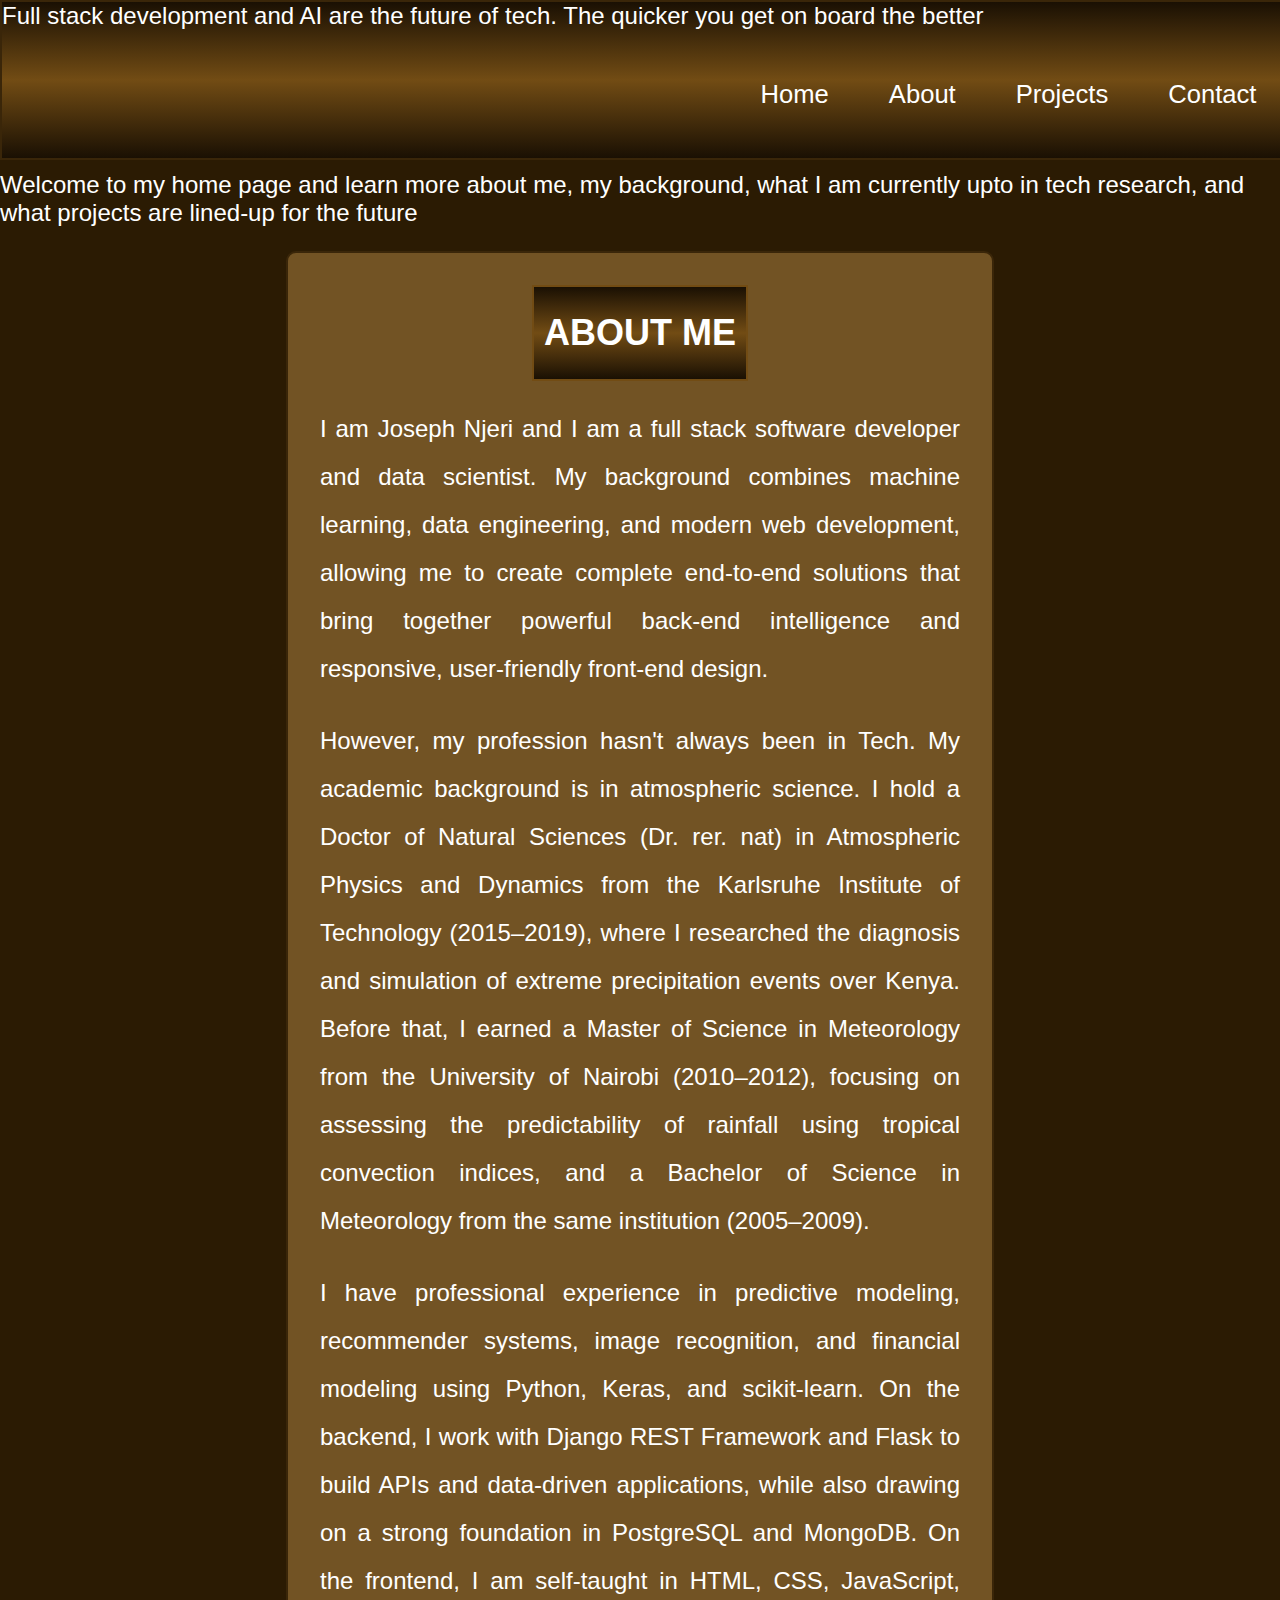
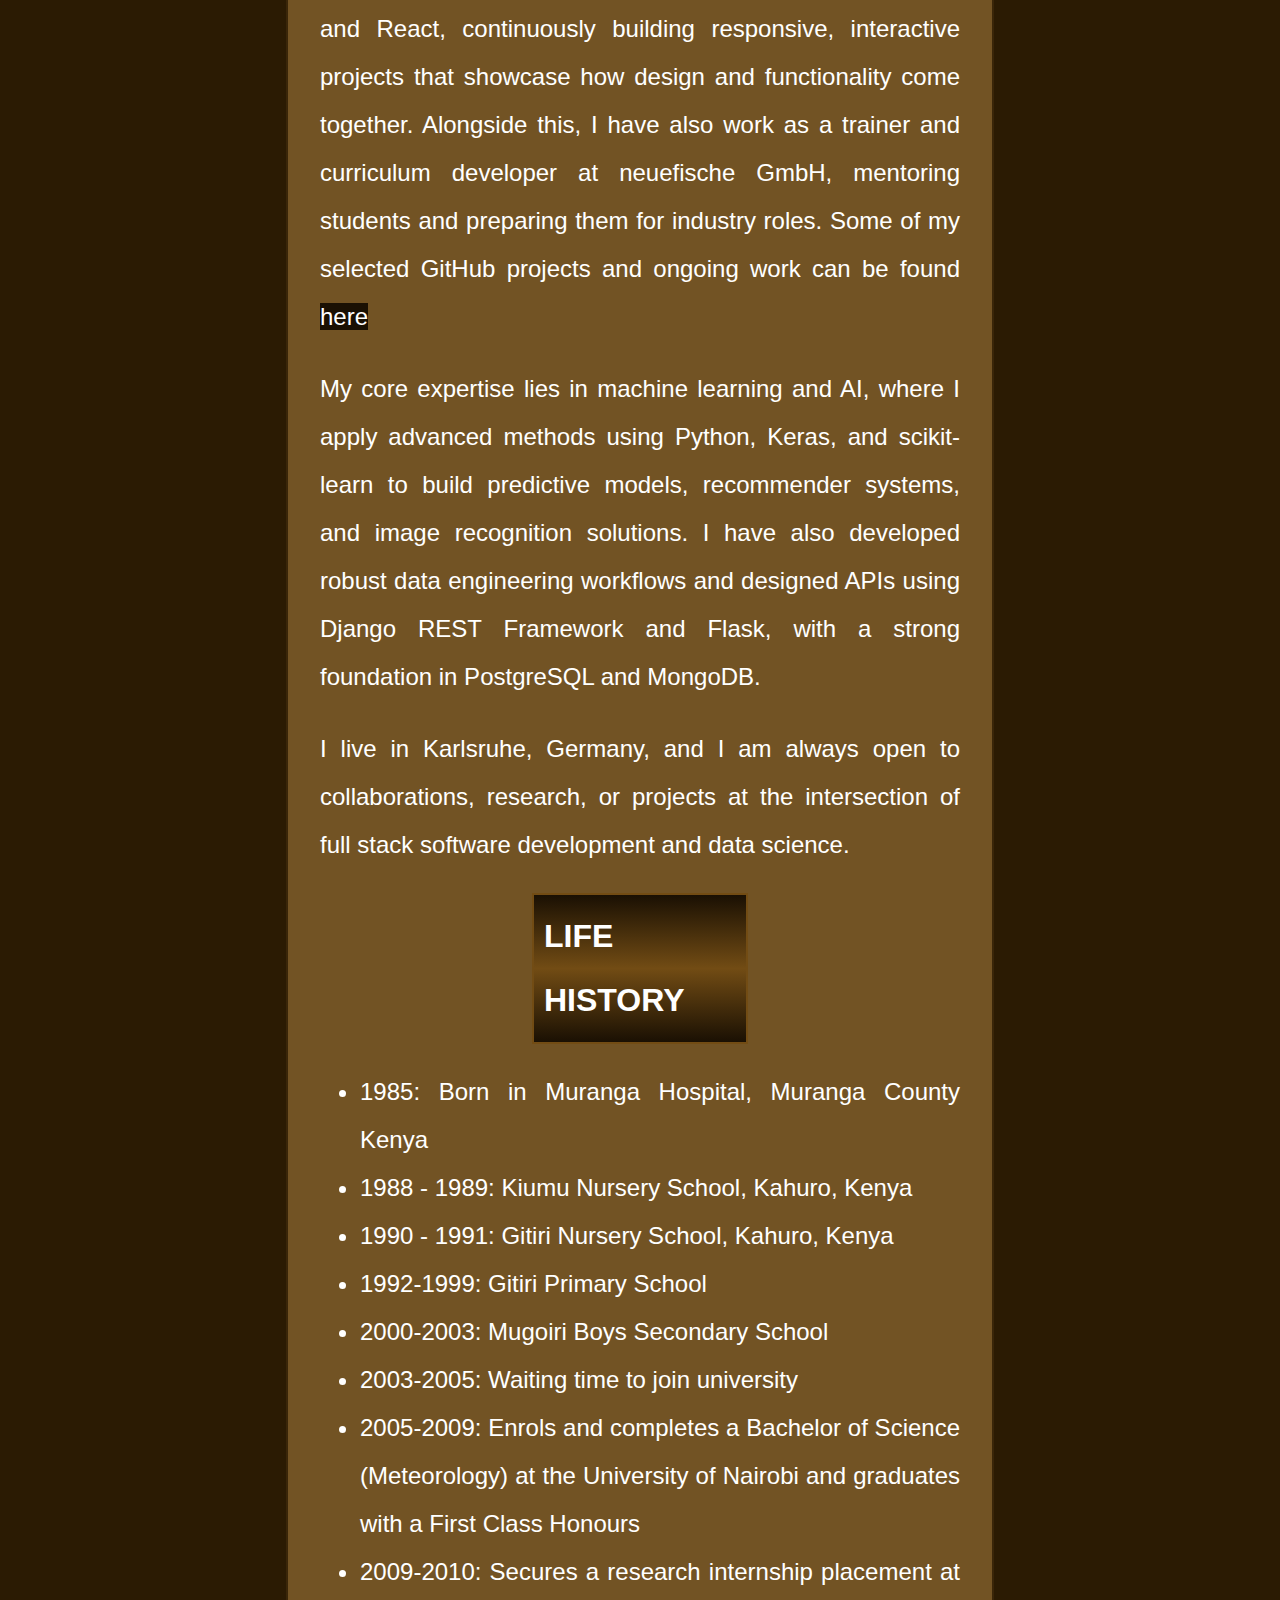
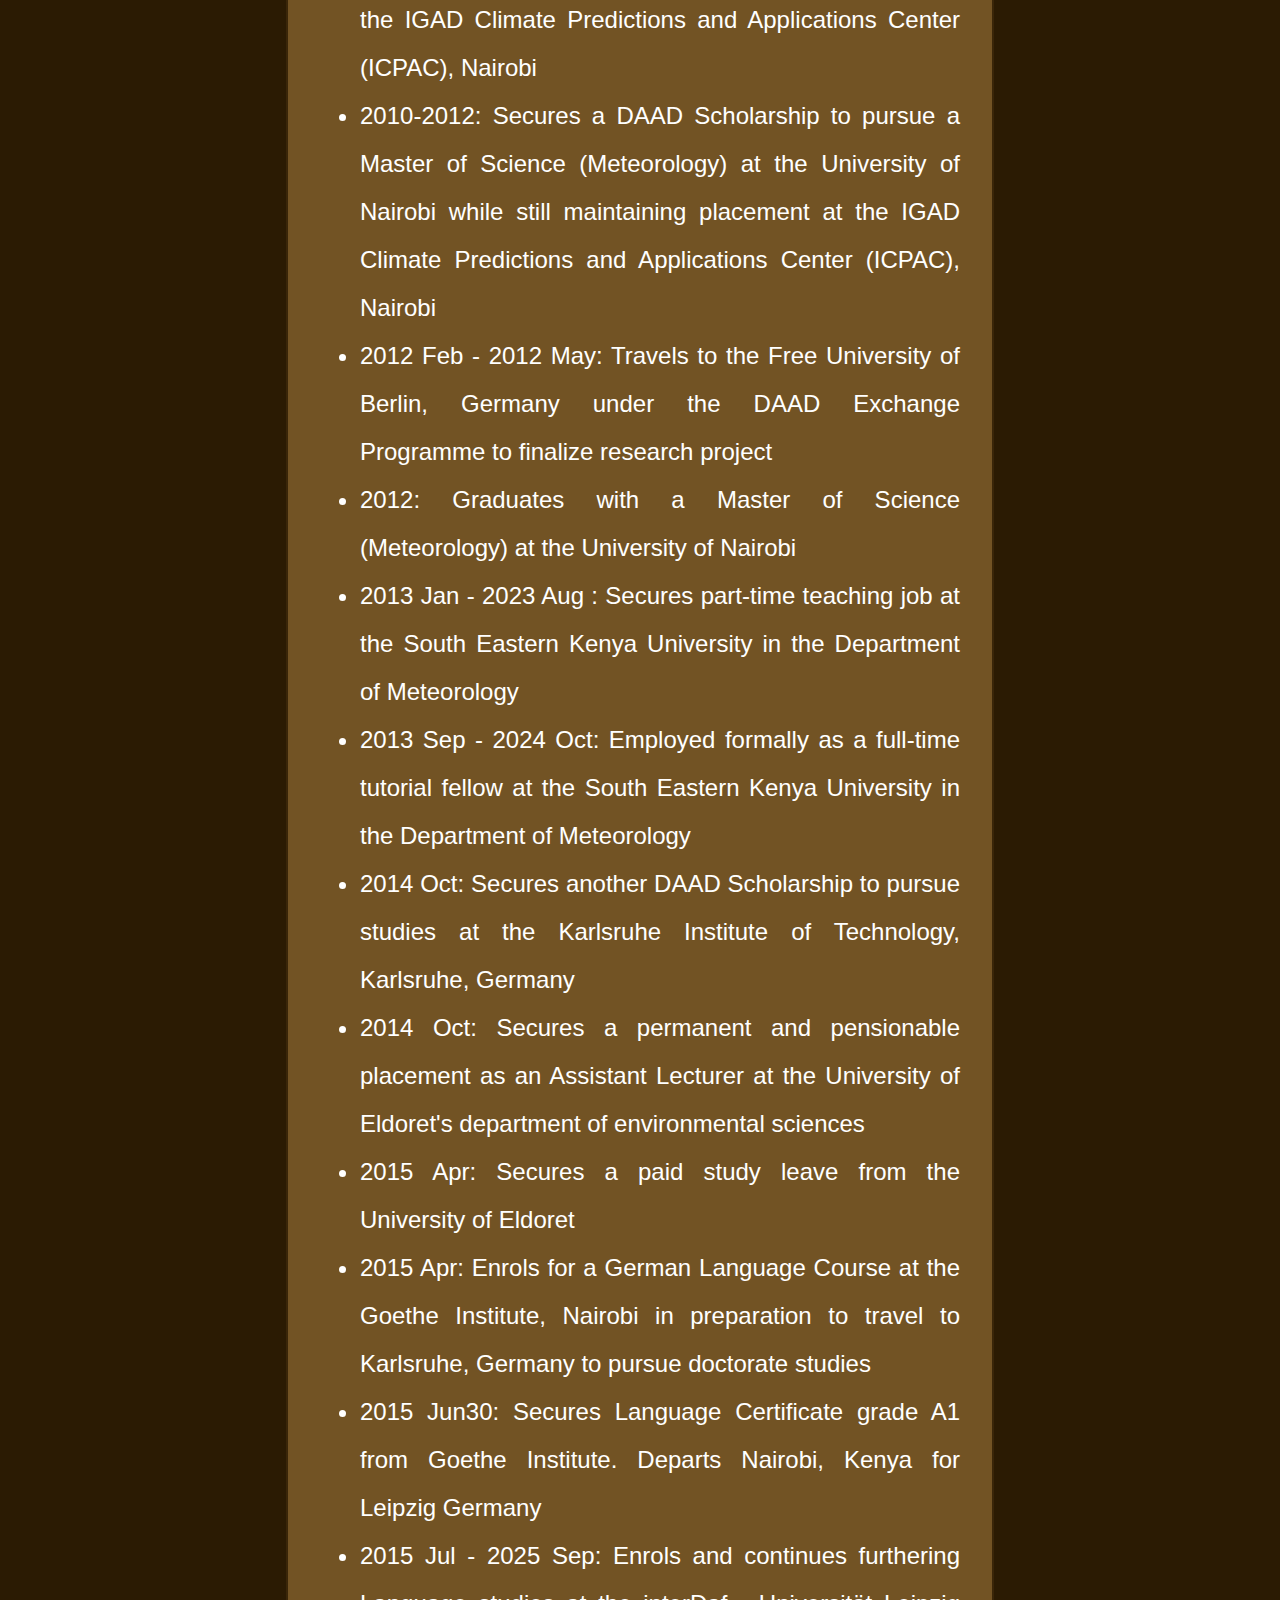
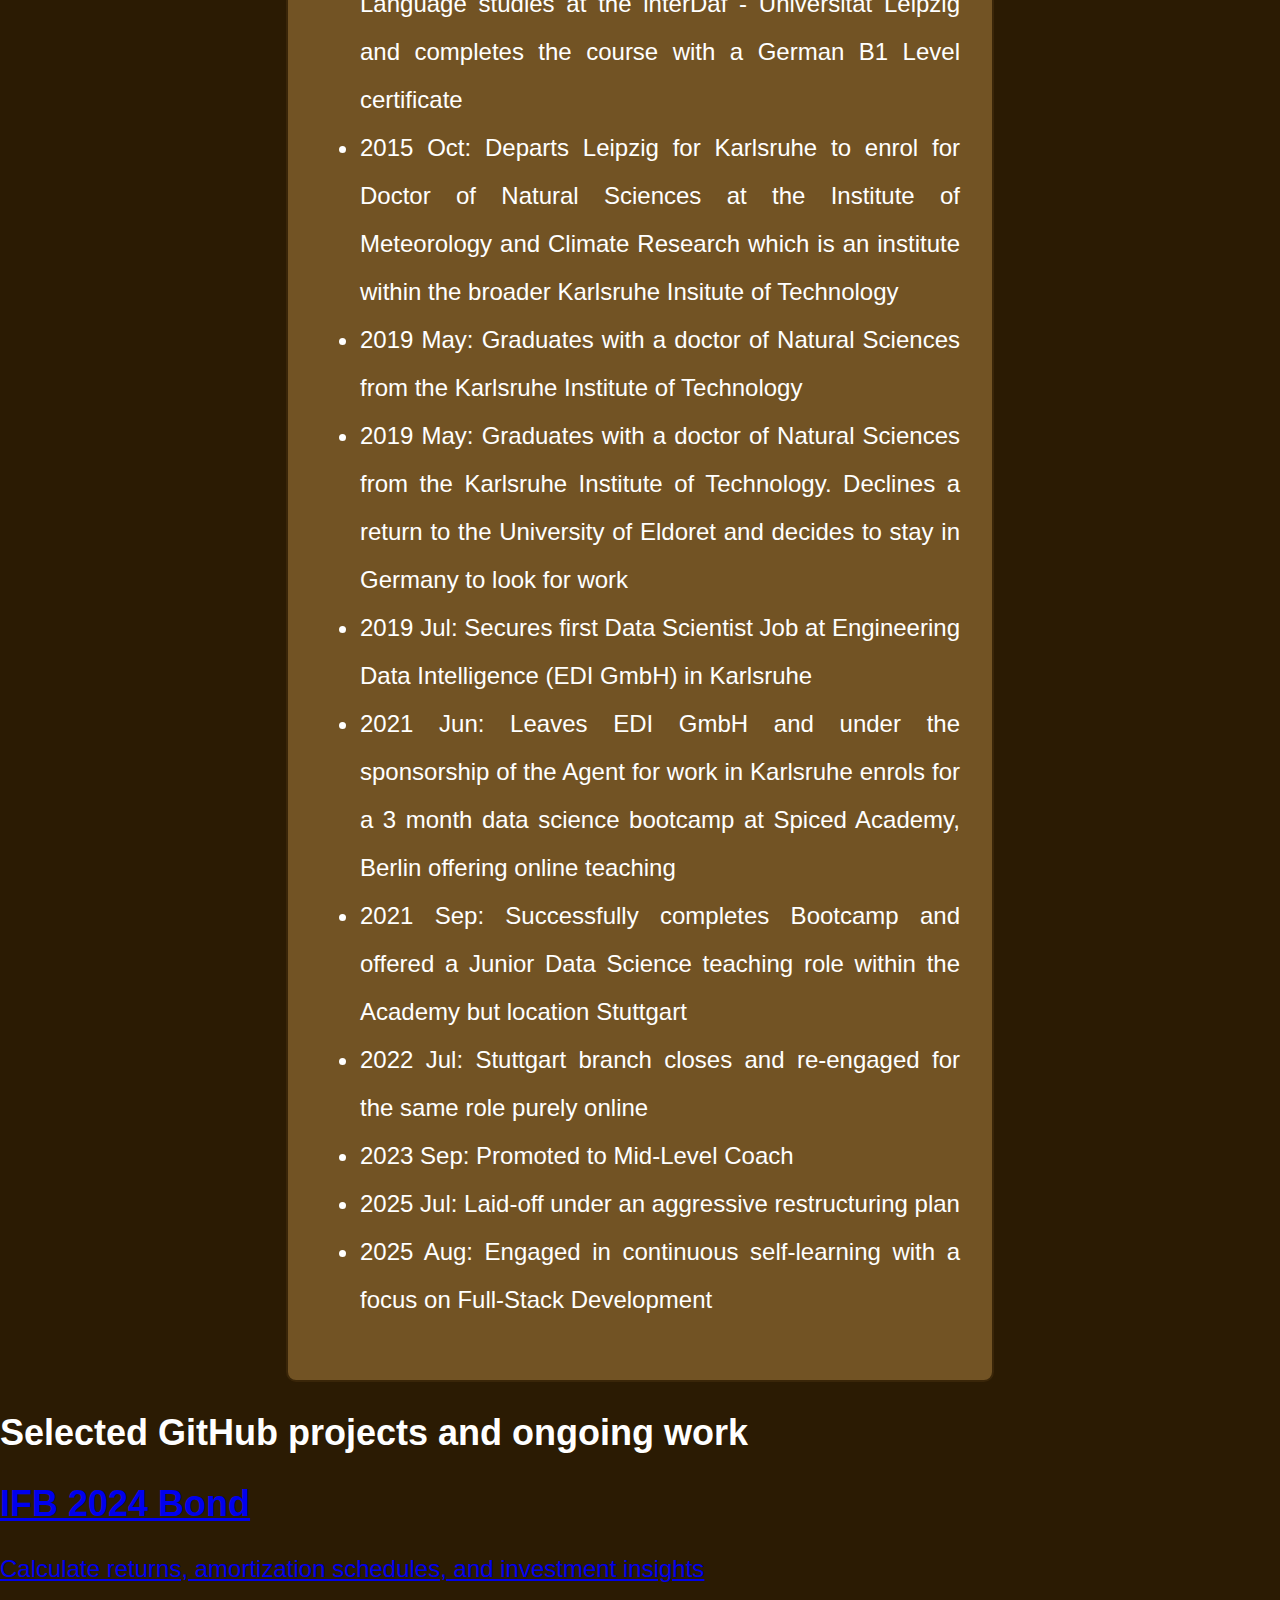
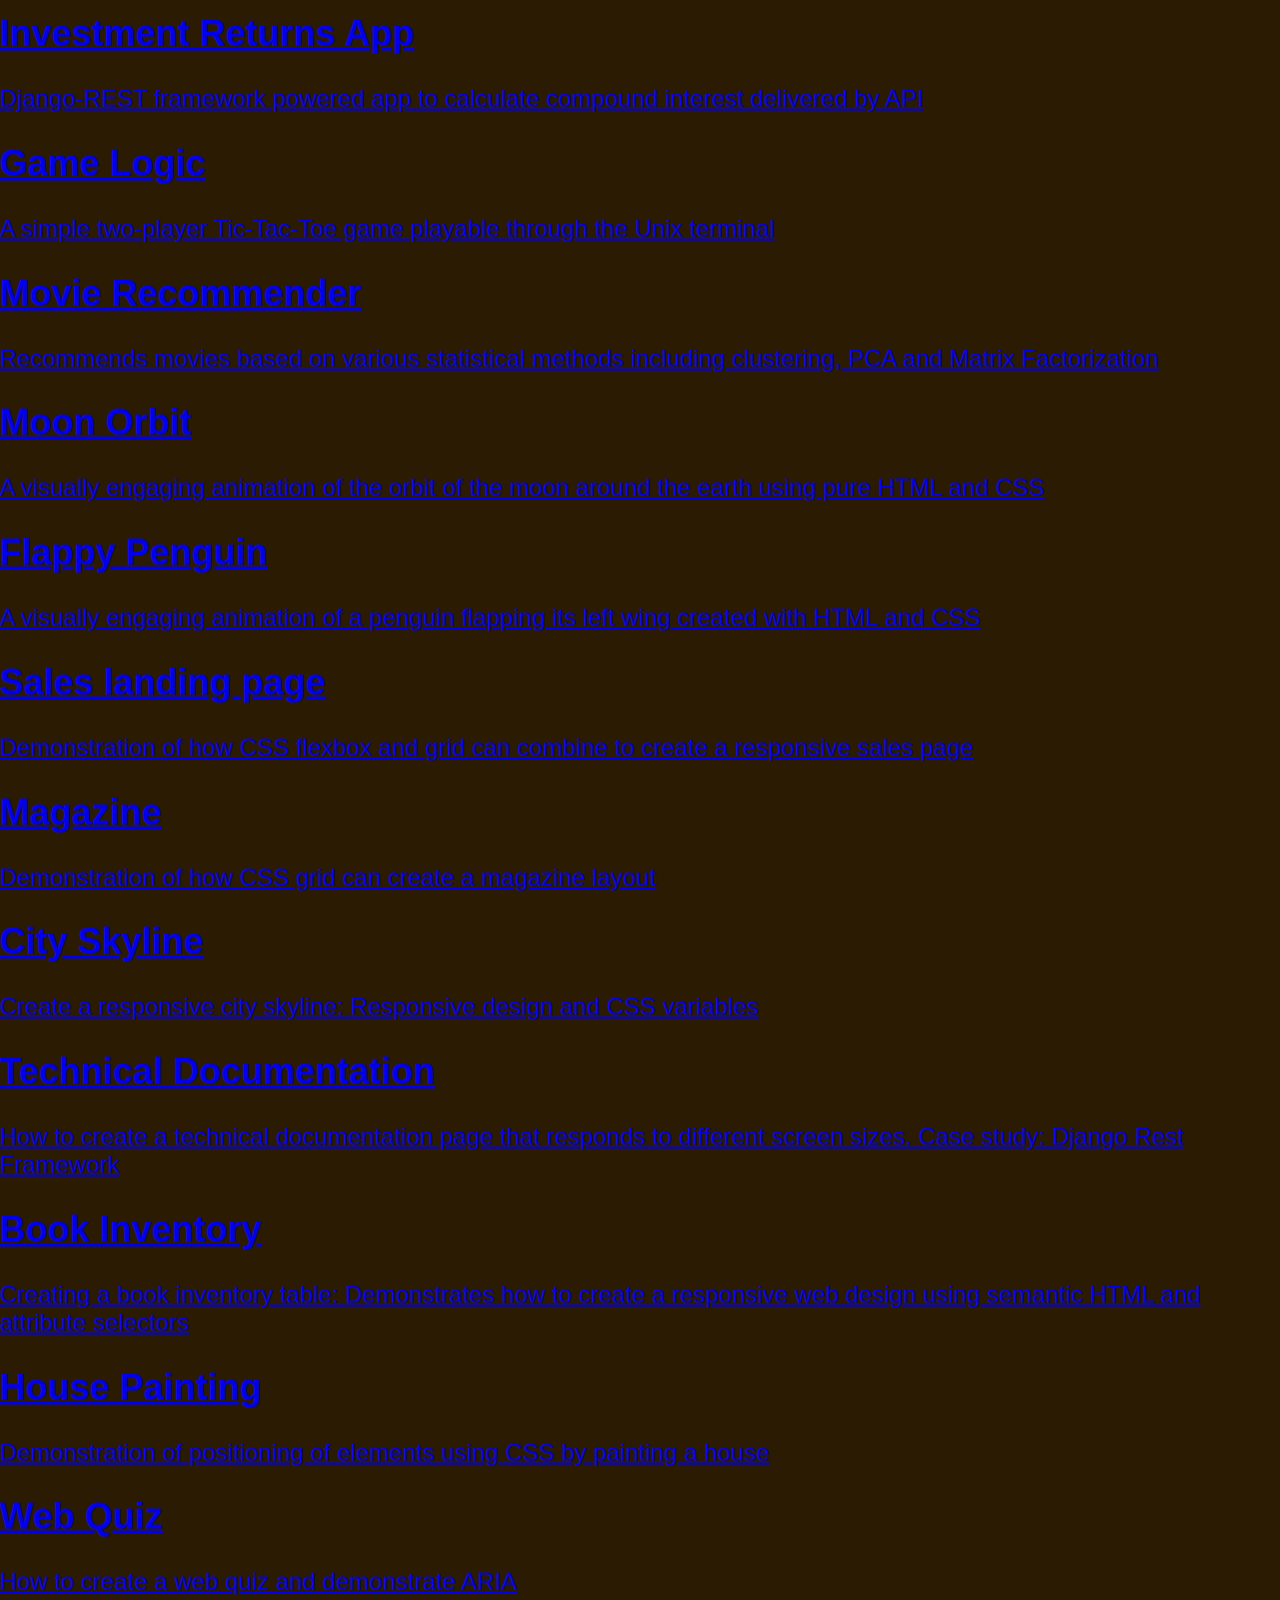
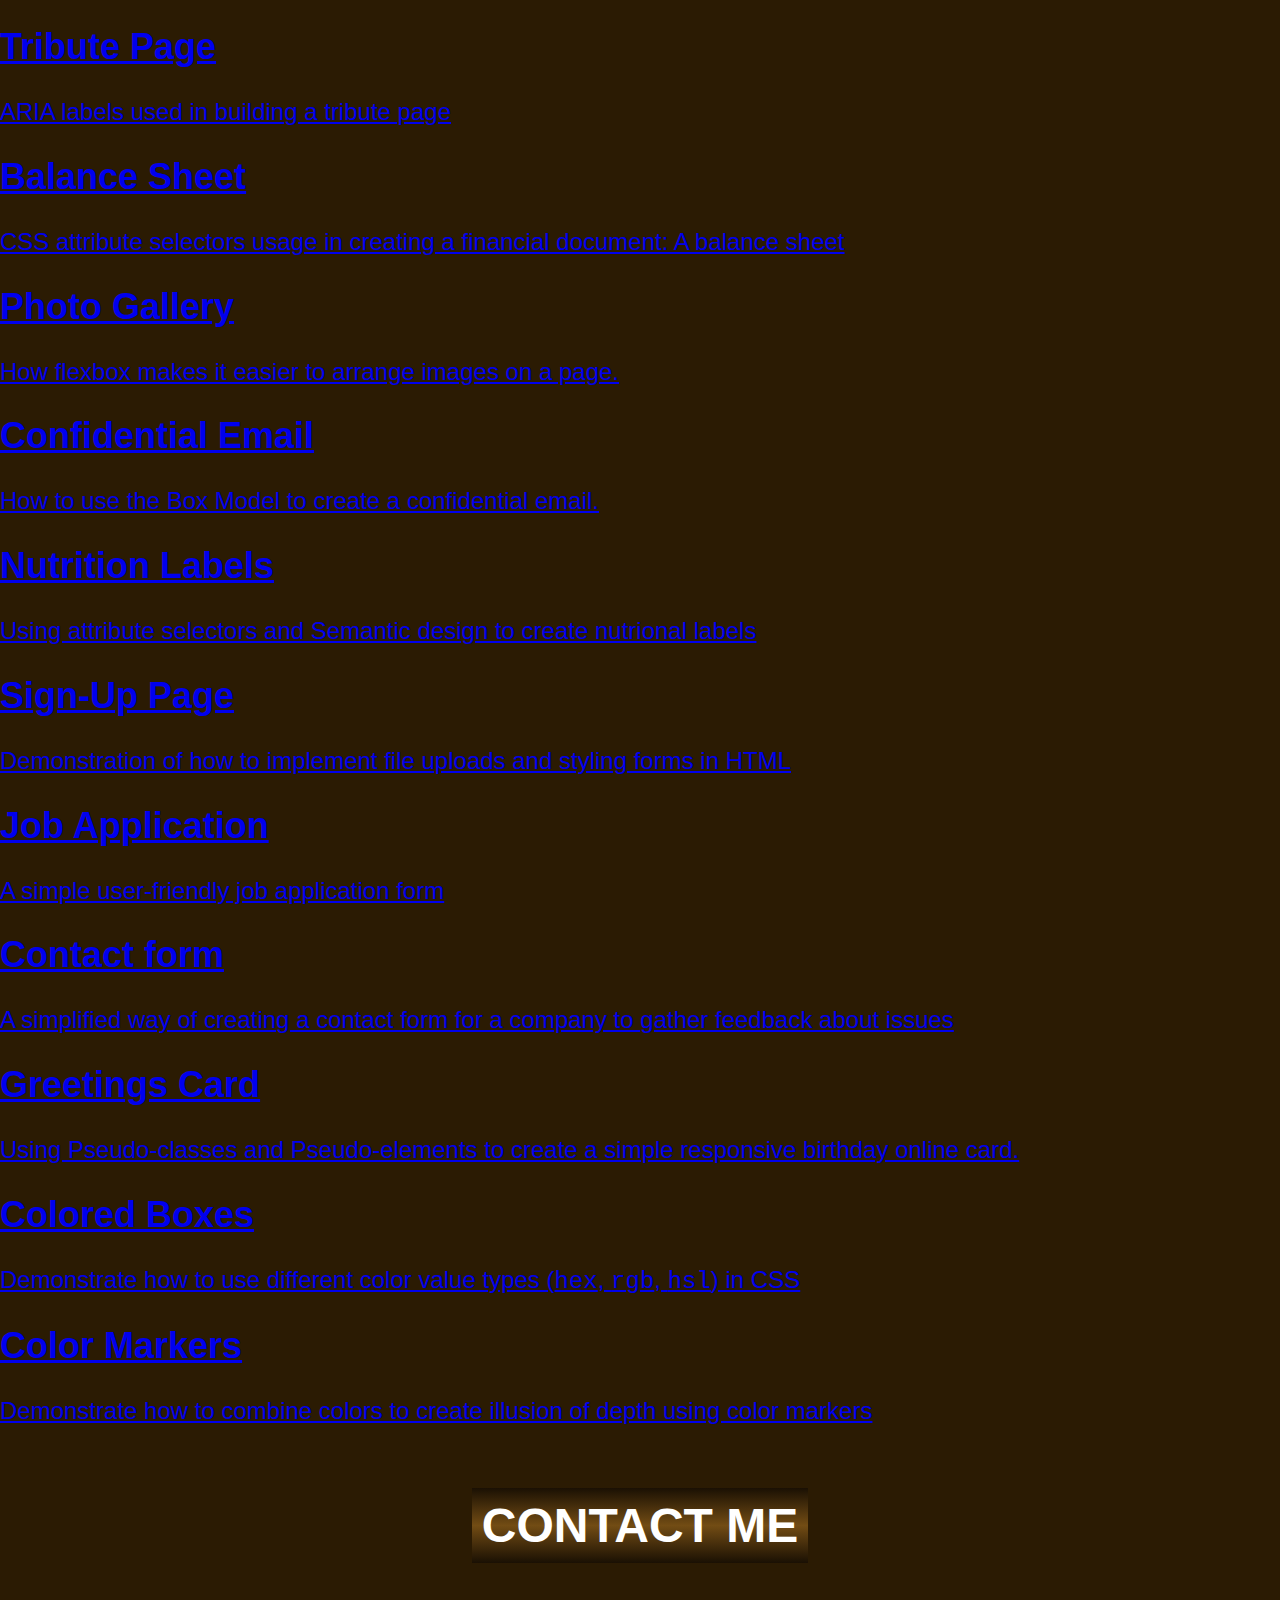
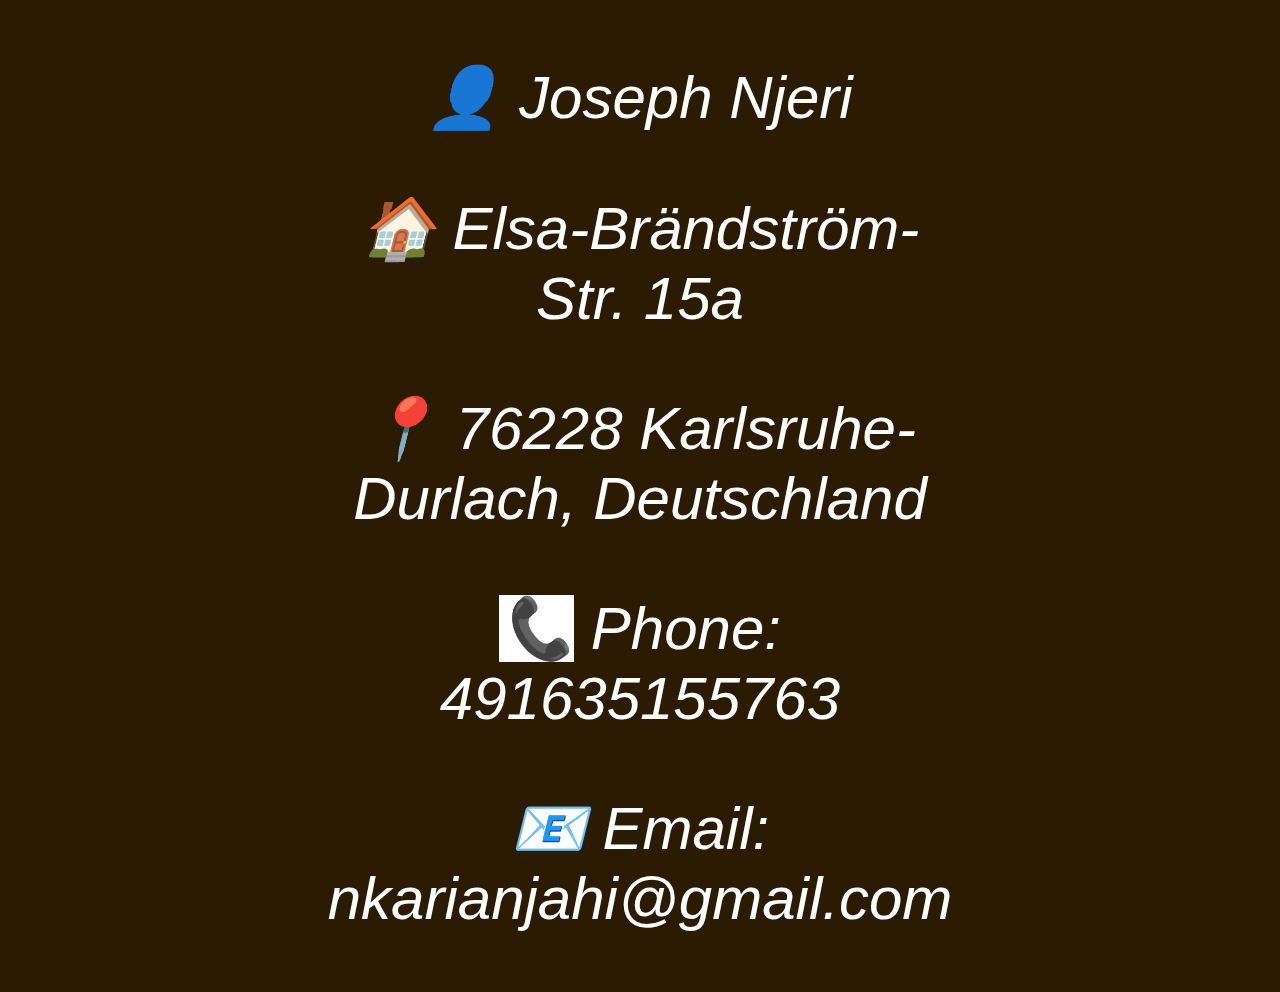
<file: index_old.html>
<!DOCTYPE html>
<html lang="en">

<head>
    <meta charset="UTF-8">
    <meta name="viewport" content="width=device-width, initial-scale=1.0">
    <title>Personal Portfolio</title>
    <link href="styles.css" rel="stylesheet">
</head>

<body>
    <main>
        <header id="landing-area">
            <nav id="navbar">
                <div class="scroll-container">
                    <div class="scrolling-text">
                        Full stack development and AI are the future of tech. The quicker you get on board the better
                    </div>
                </div>
                <ul>
                    <li><a href="#welcome-section">Home</a></li>
                    <li><a href="#about">About</a></li>
                    <li><a href="#project-section">Projects</a></li>
                    <li><a href="#contact">Contact</a></li>
                </ul>
            </nav>
        </header>

        <section id="welcome-section">
            <div class="greetings">
                <h1>Hello,</h1>
                <p>I am Joseph,a Data Scientist with interests in full stack software development</p>
                <p id="second-greeting-message">Welcome to my home page and learn more about me, my background, what I am currently upto in tech research, and what projects are lined-up for the future</p>
            </div>
        </section>
        <section id="about" class="about-me">
            <h2>About Me</h2>
            <p>
                I am Joseph Njeri and I am a full stack software developer and data scientist. My background combines
                machine learning, data engineering, and modern web development, allowing me to create complete
                end-to-end solutions that bring together powerful back-end intelligence and responsive, user-friendly
                front-end design.
            </p>
            <p>
                However, my profession hasn't always been in Tech. My academic background is in atmospheric science. I hold
                a Doctor of Natural Sciences (Dr. rer. nat) in Atmospheric Physics and Dynamics from the Karlsruhe Institute
                of Technology (2015–2019), where I researched the diagnosis and simulation of extreme precipitation events
                over Kenya. Before that, I earned a Master of Science in Meteorology from the University of Nairobi
                (2010–2012), focusing on assessing the predictability of rainfall using tropical convection indices, and a
                Bachelor of Science in Meteorology from the same institution (2005–2009).
            </p>
            <p>
                I have professional experience in predictive modeling, recommender systems, image recognition, and
                financial modeling using Python, Keras, and scikit-learn. On the backend, I work with Django REST
                Framework and Flask to build APIs and data-driven applications, while also drawing on a strong
                foundation in PostgreSQL and MongoDB. On the frontend, I am self-taught in HTML, CSS, JavaScript, and
                React, continuously building responsive, interactive projects that showcase how design and functionality
                come together. Alongside this, I have also work as a trainer and curriculum developer at neuefische GmbH,
                mentoring students and preparing them for industry roles.
                Some of my selected GitHub projects and ongoing work can be found <a id="my-projects"
                    href="#project-section">here</a>
            </p>
            <p>
                My core expertise lies in machine learning and AI, where I apply advanced methods using Python, Keras,
                and scikit-learn to build predictive models, recommender systems, and image recognition solutions. I
                have also developed robust data engineering workflows and designed APIs using Django REST Framework and
                Flask, with a strong foundation in PostgreSQL and MongoDB.
            </p>
            <p>
                I live in Karlsruhe, Germany, and I am always open to collaborations, research, or projects at the
                intersection of full stack software development and data science.
            </p>
            <div class="life-history">
                <h2>Life History</h2>
                <ul>
                    <li><span>1985</span>: Born in Muranga Hospital, Muranga County Kenya</li>
                    <li><span>1988 - 1989</span>: Kiumu Nursery School, Kahuro, Kenya</li>
                    <li><span>1990 - 1991</span>: Gitiri Nursery School, Kahuro, Kenya</li>
                    <li><span>1992-1999</span>: Gitiri Primary School</li>
                    <li><span>2000-2003</span>: Mugoiri Boys Secondary School</li>
                    <li><span>2003-2005</span>: Waiting time to join university</li>
                    <li><span>2005-2009</span>: Enrols and completes a Bachelor of Science (Meteorology) at the University of Nairobi and graduates with a First Class Honours</li>
                    <li><span>2009-2010</span>: Secures a research internship placement at the IGAD Climate Predictions and Applications Center (ICPAC), Nairobi</li>
                    <li><span>2010-2012</span>: Secures a DAAD Scholarship to pursue a Master of Science (Meteorology) at the University of Nairobi while still maintaining placement at the IGAD Climate Predictions and Applications Center (ICPAC), Nairobi</li>
                    <li><span>2012 Feb - 2012 May</span>: Travels to the Free University of Berlin, Germany under the DAAD Exchange Programme to finalize research project </li>
                    <li><span>2012</span>: Graduates with a Master of Science (Meteorology) at the University of Nairobi </li>
                    <li><span>2013 Jan - 2023 Aug </span>: Secures part-time teaching job at the South Eastern Kenya University in the Department of Meteorology</li>
                    <li><span>2013 Sep - 2024 Oct</span>: Employed formally as a full-time tutorial fellow at the South Eastern Kenya University in the Department of Meteorology</li>
                    <li><span>2014 Oct</span>: Secures another DAAD Scholarship to pursue studies at the Karlsruhe Institute of Technology, Karlsruhe, Germany</li>
                    <li><span>2014 Oct</span>: Secures a permanent and pensionable placement as an Assistant Lecturer at the University of Eldoret's department of environmental sciences</li>
                    <li><span>2015 Apr</span>: Secures a paid study leave from the University of Eldoret</li>
                    <li><span>2015 Apr</span>: Enrols for a German Language Course at the Goethe Institute, Nairobi in preparation to travel to Karlsruhe, Germany to pursue doctorate studies</li>
                    <li><span>2015 Jun30</span>: Secures Language Certificate grade A1 from Goethe Institute. Departs Nairobi, Kenya for Leipzig Germany</li>
                    <li><span>2015 Jul - 2025 Sep</span>: Enrols and continues furthering Language studies at the interDaf - Universität Leipzig and completes the course with a German B1 Level certificate</li>
                    <li><span>2015 Oct</span>: Departs Leipzig for Karlsruhe to enrol for Doctor of Natural Sciences at the Institute of Meteorology and Climate Research which is an institute within the broader Karlsruhe Insitute of Technology</li>
                    <li><span>2019 May</span>: Graduates with a doctor of Natural Sciences from the Karlsruhe Institute of Technology</li>
                    <li><span>2019 May</span>: Graduates with a doctor of Natural Sciences from the Karlsruhe Institute of Technology. Declines a return to the University of Eldoret and decides to stay in Germany to look for work</li>
                    <li><span>2019 Jul</span>: Secures first Data Scientist Job at Engineering Data Intelligence (EDI GmbH) in Karlsruhe</li>
                    <li><span>2021 Jun</span>: Leaves EDI GmbH and under the sponsorship of the Agent for work in Karlsruhe enrols for a 3 month data science bootcamp at Spiced Academy, Berlin offering online teaching</li>
                    <li><span>2021 Sep</span>: Successfully completes Bootcamp and offered a Junior Data Science teaching role within the Academy but location Stuttgart</li>
                    <li><span>2022 Jul</span>: Stuttgart branch closes and re-engaged for the same role purely online</li>
                    <li><span>2023 Sep</span>: Promoted to Mid-Level Coach</li>
                    <li><span>2025 Jul</span>: Laid-off under an aggressive restructuring plan</li>
                    <li><span>2025 Aug</span>: Engaged in continuous self-learning with a focus on Full-Stack Development</li>
                    
                    


                


                    

                </ul>

            </div>
        </section>
        <section id="background"></section>
        <section id="project-section">
            <div class="projects">
                <h2>
                    Selected GitHub projects and ongoing work
                </h2>
            </div>

            <div id="project-tiles">
                <div class="project-tile">
                    <div id="project-tile-text">
                        <a href="https://github.com/karianjahi/ifb2024" target="_blank" id="profile-link" class="repo">
                            <h2>IFB 2024 Bond</h2>
                            <p>
                                Calculate returns, amortization schedules, and investment insights
                            </p>
                        </a>
                    </div>
                </div>

                <div class="project-tile">
                    <div id="project-tile-text">
                        <a href="https://github.com/karianjahi/compounding_investment" target="_blank"
                            id="compounding-repo" class="repo">
                            <h2>Investment Returns App</h2>
                            <p>
                                Django-REST framework powered app to calculate compound interest delivered by API
                            </p>
                        </a>
                    </div>
                </div>
                <div class="project-tile">
                    <div id="project-tile-text">
                        <a href="https://github.com/karianjahi/tic-tac-toe-game" target="_blank" id="tic-tac-toe-repo"
                            class="repo">
                            <h2>Game Logic</h2>
                            <p>
                                A simple two-player Tic-Tac-Toe game playable through the Unix terminal
                            </p>
                        </a>
                    </div>
                </div>
                <div class="project-tile">
                    <div id="project-tile-text">
                        <a href="https://github.com/karianjahi/movie_recommender_app" target="_blank"
                            id="movie-recommender-repo" class="repo">
                            <h2>Movie Recommender</h2>
                            <p>
                                Recommends movies based on various statistical methods including clustering, PCA and
                                Matrix Factorization
                            </p>
                        </a>
                    </div>
                </div>
                <div class="project-tile">
                    <div id="project-tile-text">
                        <a href="https://github.com/karianjahi/moon-orbit-animation" target="_blank"
                            id="moon-orbit-repo" class="repo">
                            <h2>Moon Orbit</h2>
                            <p>
                                A visually engaging animation of the orbit of the moon around the earth using pure HTML
                                and CSS
                            </p>
                        </a>
                    </div>
                </div>
                <div class="project-tile">
                    <div id="project-tile-text">
                        <a href="https://github.com/karianjahi/flappy-penguin" target="_blank" id="mflappy-penguin-repo"
                            class="repo">
                            <h2>Flappy Penguin</h2>
                            <p>
                                A visually engaging animation of a penguin flapping its left wing created with HTML and
                                CSS
                            </p>
                        </a>
                    </div>
                </div>
                <div class="project-tile">
                    <div id="project-tile-text">
                        <a href="https://github.com/karianjahi/trombones-sale-css-grid" target="_blank"
                            id="trombone-sales" class="repo">
                            <h2>Sales landing page</h2>
                            <p>
                                Demonstration of how CSS flexbox and grid can combine to create a responsive sales page
                            </p>
                        </a>
                    </div>
                </div>
                <div class="project-tile">
                    <div id="project-tile-text">
                        <a href="https://github.com/karianjahi/magazine-layout-using-css-grid" target="_blank"
                            id="magazine-layout" class="repo">
                            <h2>Magazine</h2>
                            <p>
                                Demonstration of how CSS grid can create a magazine layout
                            </p>
                        </a>
                    </div>
                </div>
                <div class="project-tile">
                    <div id="project-tile-text">
                        <a href="https://github.com/karianjahi/css-variables-build-city-skyline" target="_blank"
                            id="skyline" class="repo">
                            <h2>City Skyline</h2>
                            <p>
                                Create a responsive city skyline: Responsive design and CSS variables
                            </p>
                        </a>
                    </div>
                </div>
                <div class="project-tile">
                    <div id="project-tile-text">
                        <a href="https://github.com/karianjahi/django-drf-responsive-technical-doc-css" target="_blank"
                            id="technical-doc" class="repo">
                            <h2>Technical Documentation</h2>
                            <p>
                                How to create a technical documentation page that responds to different screen sizes.
                                Case study: Django Rest Framework
                            </p>
                        </a>
                    </div>
                </div>
                <div class="project-tile">
                    <div id="project-tile-text">
                        <a href="https://github.com/karianjahi/book-inventory-app" target="_blank" id="book-inventory"
                            class="repo">
                            <h2>Book Inventory</h2>
                            <p>
                                Creating a book inventory table: Demonstrates how to create a responsive web design
                                using semantic HTML and attribute selectors
                            </p>
                        </a>
                    </div>
                </div>

                <div class="project-tile">
                    <div id="project-tile-text">
                        <a href="https://github.com/karianjahi/css-positioning-house-painting" target="_blank"
                            id="positioning" class="repo">
                            <h2>House Painting</h2>
                            <p>
                                Demonstration of positioning of elements using CSS by painting a house
                            </p>
                        </a>
                    </div>
                </div>
                <div class="project-tile">
                    <div id="project-tile-text">
                        <a href="https://github.com/karianjahi/css-accessibility-webpage-quiz" target="_blank"
                            id="web-quiz" class="repo">
                            <h2>Web Quiz</h2>
                            <p>
                                How to create a web quiz and demonstrate ARIA
                            </p>
                        </a>
                    </div>
                </div>
                <div class="project-tile">
                    <div id="project-tile-text">
                        <a href="https://github.com/karianjahi/css-accessibility-tribute-page" target="_blank"
                            id="tribute-page" class="repo">
                            <h2>Tribute Page</h2>
                            <p>
                                ARIA labels used in building a tribute page
                            </p>
                        </a>
                    </div>
                </div>
                <div class="project-tile">
                    <div id="project-tile-text">
                        <a href="https://github.com/karianjahi/css-attribute-selectors-balance-sheet" target="_blank"
                            id="balance-sheet" class="repo">
                            <h2>Balance Sheet</h2>
                            <p>
                                CSS attribute selectors usage in creating a financial document: A balance sheet
                            </p>
                        </a>
                    </div>
                </div>
                <div class="project-tile">
                    <div id="project-tile-text">
                        <a href="https://github.com/karianjahi/css-flex-box-photo-gallery" target="_blank"
                            id="photo-gallery" class="repo">
                            <h2>Photo Gallery</h2>
                            <p>
                                How flexbox makes it easier to arrange images on a page.
                            </p>
                        </a>
                    </div>
                </div>
                <div class="project-tile">
                    <div id="project-tile-text">
                        <a href="https://github.com/karianjahi/confidential-email-page" target="_blank" id="box-model"
                            class="repo">
                            <h2>Confidential Email</h2>
                            <p>
                                How to use the Box Model to create a confidential email.
                            </p>
                        </a>
                    </div>
                </div>
                <div class="project-tile">
                    <div id="project-tile-text">
                        <a href="https://github.com/karianjahi/css-typography-nutrition-labels" target="_blank"
                            id="nutrion-labels" class="repo">
                            <h2>Nutrition Labels</h2>
                            <p>
                                Using attribute selectors and Semantic design to create nutrional labels
                            </p>
                        </a>
                    </div>
                </div>
                <div class="project-tile">
                    <div id="project-tile-text">
                        <a href="https://github.com/karianjahi/signup-page" target="_blank" id="sign-up" class="repo">
                            <h2>Sign-Up Page</h2>
                            <p>
                                Demonstration of how to implement file uploads and styling forms in HTML
                            </p>
                        </a>
                    </div>
                </div>

                <div class="project-tile">
                    <div id="project-tile-text">
                        <a href="https://github.com/karianjahi/job-application-form" target="_blank" id="job"
                            class="repo">
                            <h2>Job Application</h2>
                            <p>
                                A simple user-friendly job application form
                            </p>
                        </a>
                    </div>
                </div>

                <div class="project-tile">
                    <div id="project-tile-text">
                        <a href="https://github.com/karianjahi/contact_form" target="_blank" id="contact-form"
                            class="repo">
                            <h2>Contact form</h2>
                            <p>
                                A simplified way of creating a contact form for a company to gather feedback about
                                issues
                            </p>
                        </a>
                    </div>
                </div>

                <div class="project-tile">
                    <div id="project-tile-text">
                        <a href="https://github.com/karianjahi/greeting-card-css" target="_blank" id="greetings-card"
                            class="repo">
                            <h2>Greetings Card</h2>
                            <p>
                                Using Pseudo-classes and Pseudo-elements to create a simple responsive birthday online
                                card.
                            </p>
                        </a>
                    </div>
                </div>

                <div class="project-tile">
                    <div id="project-tile-text">
                        <a href="https://github.com/karianjahi/css-colored-boxes" target="_blank" id="color-boxes"
                            class="repo">
                            <h2>Colored Boxes</h2>
                            <p>
                                Demonstrate how to use different color value types (<code>hex</code>, <code>rgb</code>,
                                <code>hsl</code>) in CSS
                            </p>
                        </a>
                    </div>
                </div>

                <div class="project-tile">
                    <div id="project-tile-text">
                        <a href="https://github.com/karianjahi/css-colored-markers" target="_blank" id="color-markers"
                            class="repo">
                            <h2>Color Markers</h2>
                            <p>
                                Demonstrate how to combine colors to create illusion of depth using color markers
                            </p>
                        </a>
                    </div>
                </div>
            </div>
            <section id="contact">
                <h2>Contact Me</h2>
                <address>
                    <p>
                        Joseph Njeri
                    </p>
                    <p>
                        Elsa-Brändström-Str. 15a
                    </p>
                    <p>
                        76228 Karlsruhe-Durlach, Deutschland
                    </p>
                    <p>
                        Phone: <a href="tel:+491635155763" class="link">491635155763</a>
                    </p>
                    <p>
                        Email: <a href="maito:nkarianjahi@gmail.com" class="link">nkarianjahi@gmail.com</a>
                    </p>
                </address>
            </section>
        </section>
    </main>
</body>

</html>
</file>
<file: styles.css>
html {
    box-sizing: border-box;
    scroll-padding-top: 50px;
}

:root {
    --color: white;
    --body-back-color: #2b1b03;
    --home-back-color: #724c14;
    --heading-background: linear-gradient(#1a1003, #724c14, #1a1003)
}

body {
    background: linear-gradient(var(--body-back-color));
    display: flex;
    flex-direction: column;
    font-family: "arial";
    font-style: normal;
    color: var(--color);
    margin: auto;
    font-size: 1.5rem;
}

header {
    width: 100%;
    /* margin: auto; */
    display: flex;
    gap: 50px;
    background: var(--heading-background);
    border: 2px solid #3a2609;
    position: fixed;
    top: 0;
}

header img {
    width: 110px;
    height: 110px;
    display: flex;
    justify-content: center;
    place-items: center;
    margin-top: 0.5%;
}

header>h1 {
    width: 100%;
    font-size: 2.0rem;
    display: flex;
    align-items: center;
    margin-left: 2.5%;
}

#home {
    width: 50%;
    /* min-height: 100vh; */
    margin: auto;
    background: linear-gradient(var(--home-back-color));
    margin-top: 2%;
    border-radius: 10px;
    min-height: 100vh;
    padding-top: 60px;
}

#welcome-message {
    display: flex;
    flex-direction: column;
    place-items: center;
    line-height: 35px;
    padding: 2%;
}

#welcome-message>h2,
#about>h2 {
    background: var(--heading-background);
    /* border: 2px solid red; */
    font-size: 1.5em;
    padding: 1.5%;
}

#welcome-message p {
    text-align: justify;
}

#welcome-message p:first-of-type:before {
    content: "👋";
    position: relative;

}

#welcome-image {
    width: 104%;
    border: 2px solid #291b05;
    border-radius: 10px;
}

nav {
    width: 100%;
    border-radius: 10px;
}

nav ul {
    display: flex;
    list-style: none;
    gap: 60px;
    justify-content: flex-end;
    padding: 2%;
}

nav>ul>li>a {
    color: white;
    text-decoration: none;
    font-size: 1.6rem;
    /* text-shadow: 0px 0px 2px #857b7b; */
}

nav>ul>li:hover {
    transform: scale(1.1);
    transition: 0.8s ease-in-out;
}

#about {
    /* min-height: 100vh; */
    width: 50%;
    border: 2px solid #3a2609;
    margin: auto;
    min-height: 100vh;
}

.about-me {
    background: #1a1003;
    padding: 2.5%;
    border-radius: 10px;
    text-align: justify;
    line-height: 2;
    /* background-color: #724c14; */
    background-color: #725324;
}

.about-me h2 {
    
}

.life strong {
    background-color: #291b05;
    padding: 0.5%;
    font-weight: bolder;
}

.about-me a {
    text-decoration: none;
    color: white;
    background-color: #1a1003
}

#projects {
    min-height: 100vh;
    margin-top: 5%;
}

#projects>h2,
.about-me h2 {
    font-size: 2.0rem;
    border: 2px solid #724c14;
    width: 30%;
    margin: auto;
    display: flex;
    justify-content: center;
    text-transform: uppercase;
    background: var(--heading-background);
    margin-bottom: 2%;
    padding: 1.5%;
}

#home,
#about,
#projects,
#contact {
    scroll-margin-top: 80px;
}


.gridding {
    display: grid;
    grid-template-columns: repeat(2, 1fr);
    grid-template-areas: 'header header' 'backend frontend';
}

.gridding .category {
    /* border: 2px solid #724c14; */

}

.gridding .category {
    border: 2px solid #724c14;
}

.gridding .category h3 {
    display: flex;
    justify-content: center;
    background: var(--heading-background);
    width: 50%;
    padding: 1.8%;
    margin: auto;
    margin-bottom: 2%;
    font-size: 2.1rem;
    margin-top: 2%;
}

.repos {
    display: grid;
    grid-template-columns: repeat(2, 1fr);
    gap: 40px;
}

.specific-project {
    /* border: 2px solid #724c14; */
    padding: 1.5%;
    margin: auto;
    display: flex;
    flex-direction: column;
    width: 80%;
    justify-content: center;
    text-align: center;
    line-height: 2.5rem;
}

.specific-project h4{
    background: var(--heading-background);
    padding: 1.5%;
    width: 60%;
    display: flex;
    justify-content: center;
    align-items: center;
    flex-direction: column;
    margin: auto;
    height: 100px;
    font-size: 1.5rem;
}

.repo-link {
    color: white;
    text-decoration: none;
}

.repo-link:hover {
    transform: scale(1.3);
    transition: 0.8s ease-in-out;
}

#contact {
    /* border: 2px solid #724c14; */
    display: flex;
    flex-direction: column;
    place-items: center;
    width: 50%;
    margin: auto;
    height: 100vh;
    text-align: center;
}

#contact h2 {
    font-size: 10px;
}

#contact address {
    font-size: 5px;
}
#contact h2 {
    background: var(--heading-background);
    padding: 1.5%;
    font-size: 200%;
    text-transform: uppercase;
}

#contact address {
    font-size: 250%;
}

#contact address p:nth-child(1)::before {
    content: "👤";
    position: relative;
}

#contact address p:nth-child(2)::before {
    content: "🏠";
    position: relative;
}

#contact address p:nth-child(3)::before {
    content: "📍";
    position: relative;
}

#contact address p:nth-child(4)::before {
    content: "📞";
    position: relative;
    background-color: white;
}

#contact address p:nth-child(5)::before {
    content: "📧";
    position: relative;
}

#contact a {
    color: white;
    text-decoration: none;
}

#personal-portfolio-photo {
    border: 2px solid #725324;
    margin: auto;
    width: 150px;
    margin-top: 3%;
}

@media screen and (max-width: 1000px) {
    body {
        margin: 0;
        padding: 0;
    }
    #contact h2 {
        font-size: 120%;
    }
    
    #contact address {
        font-size: 120%;
    }
    
    nav>ul {
        flex-direction: row;
        background-color: #2b1b03;
        border: none;
        gap: 20px;
        margin: auto;
        justify-content: center;
        margin-top: 5%;
        margin-left: -10%;
        /* border: 2px solid #3a2609; */
        border-radius: 10px;
        place-items: center;
        width: 100%;
        
        
    }
    
    body {
        margin: 0;
        padding-top: 60px;
    }
    
    nav {
        /* border: 2px solid #725324; */
        width: 150%;
        height: 60px;
        left: 65%;
        top: 0%;
        
    }
    header {
        display: flex;
        flex-direction: row;
        position: static;
        gap: 20px;
        top: 0;
        width: 50%;
        /* place-items: center;
        place-content: center; */
        z-index: 1000;
        margin: auto;
        border: none;
        /* background: none; */
        /* border: 2px soli3d #11100e; */
        background: none;
    }

    header>h1 {
        /* margin: auto; */
        /* display: flex; */
        /* flex-direction: row; */
        /* gap: 20px; */
        /* justify-content: center; */
        display: none;
        position: fixed;
        margin-bottom: 10%;
        right: 10%;
        top: 10%;
        width: 10%;
        /* border: 2px solid #1a1003; */
        font-size: 80%;
        justify-content: flex-start;
        border: none;
        
    }

    #welcome-message>h2,
    #about h2 {
        background: var(--heading-background);
        /* border: 2px solid red; */
        font-size: 1.1em;
        display: flex;
        place-items: center;
        place-content: center;
        margin: auto;
        width: 350px;
        border: none;
    }
    
    #welcome-message p {
        text-align: justify;
    }
    
    #home {
        width: 450px;
        position: relative;
        top: 30%;
    }
    
    #about {
        width: 450px;
        margin: auto;
    }
    #home, #about, #projects, #contact {
        scroll-margin-top: 1000px;
    }
    
    #projects {
        display: flex;
        flex-direction: column;
        
    }
    
    #projects h2 {
        width: 500px;
        border: none;
    }
    
    .gridding {
        display: flex;
        flex-direction: column;
    }
    
    .gridding .category {
        display: flex;
        flex-direction: column;
        border: none;
    }
    
    .repos {
        display: flex;
        flex-direction: column;
        border: none;
    }
    
    #projects h3 {
        width: 650px;
        border: none;
    }
    
   
}


/* Dropdown container */
.dropdown-menu {
    display: none;
    position: absolute;
    top: 100%;
    left: 0;
    background: #fff;
    list-style: none;
    padding: 6px 0;
    margin: 0;
    min-width: 180px;
    border-radius: 8px;
    box-shadow: 0 8px 20px rgba(0,0,0,0.1);
}

/* Dropdown items */
.dropdown-menu li a {
    display: block;
    padding: 10px 16px;
    transition: background 0.2s ease;
}
/* Hover effect for each CV option */


/* Show dropdown */
.dropdown:hover .dropdown-menu {
    display: block;
}

.cv-link {
    color: #1a1003;
    background-color: white;
    font-size: 0.8em;
}

.cv-link:hover {
    background-color: #724c14;
    color: white;

}
</file>
